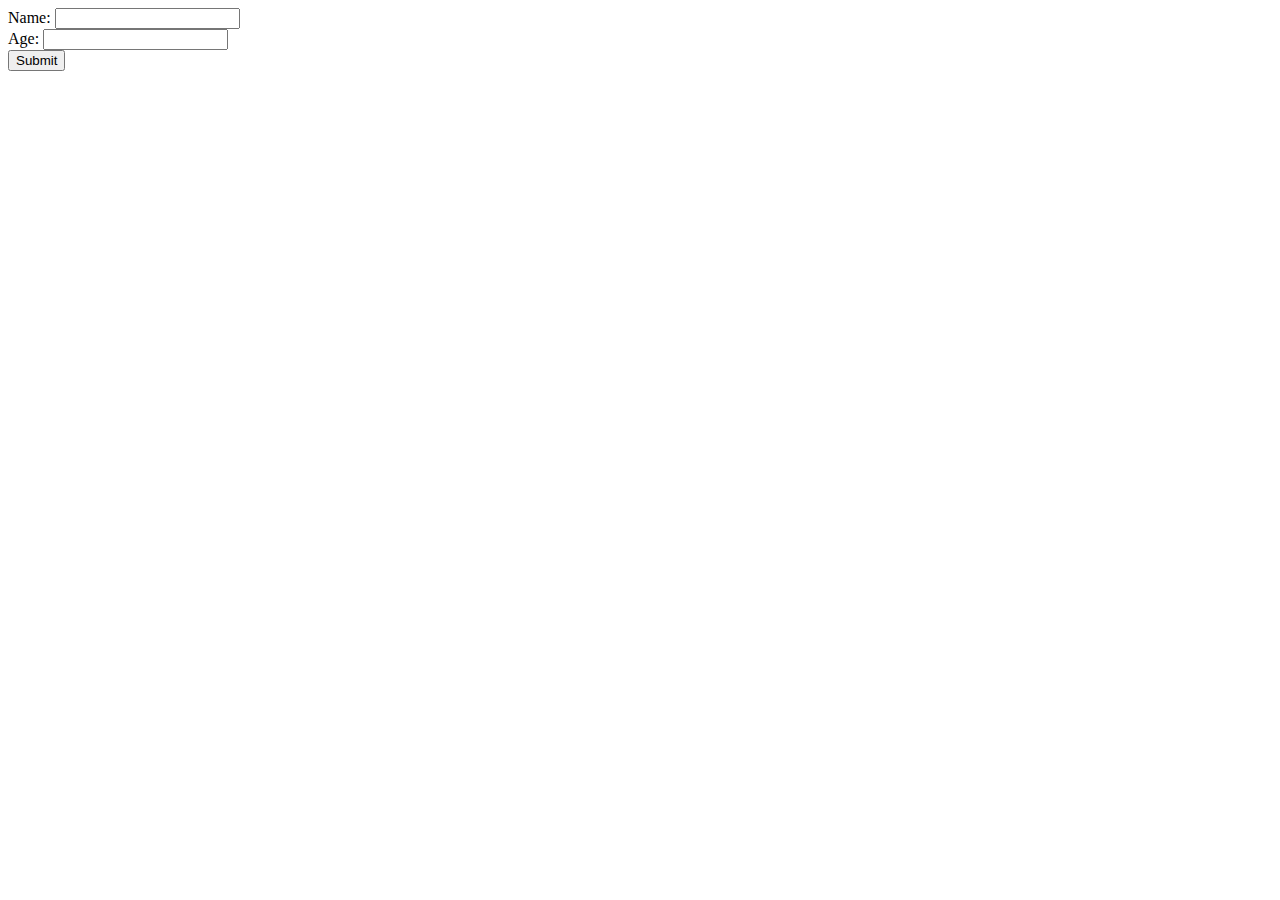
<file: src/main/webapp/index.html>
<!DOCTYPE html>
<html lang="en">
<head>
    <meta charset="UTF-8">
    <title>Forward page</title>
</head>
<body>
<form action="jsp/postuser.jsp">
    Name: <input name="name" />
    <br/>
    Age: <input name="age" type="number" min=1 />
    <br/>
    <input type="submit" value="Submit" />
</form>
</body>
</html>
</file>
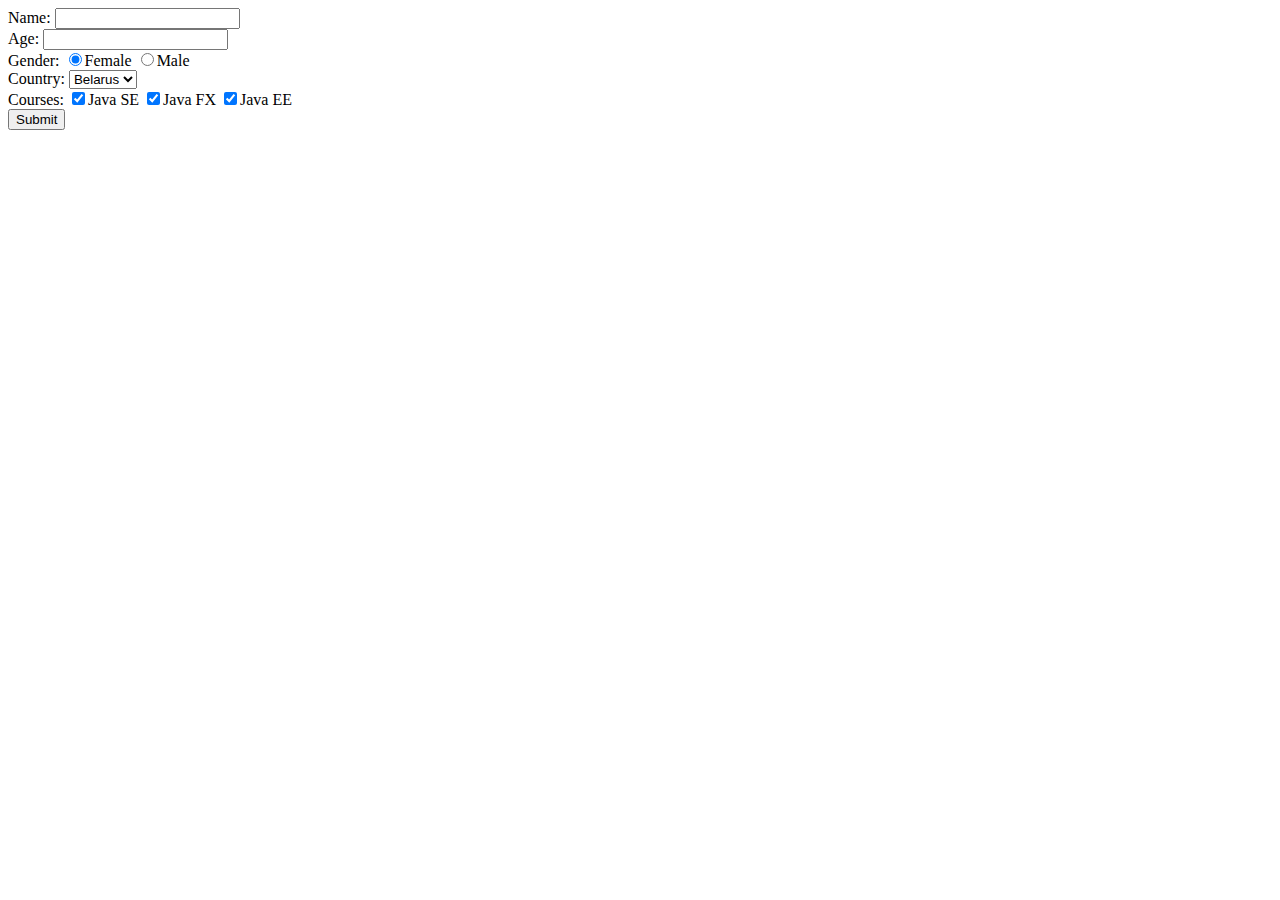
<file: src/main/webapp/indexadvanced.html>
<!DOCTYPE html>
<html lang="en">
<head>
    <meta charset="UTF-8">
    <title>User Form</title>
</head>
<body>
<form action="/context" method="POST">
    Name: <input name="username"/>
    <br/>
    Age: <input name="age"/>
    <br/>
    Gender: <input type="radio" name="gender" value="female" checked/>Female
    <input type="radio" name="gender" value="male"/>Male
    <br/>
    Country: <select name="country">
    <option>Belarus</option>
    <option>Ukraine</option>
    <option>Russia</option>
    <option>Poland</option>
</select>
    <br/>
    Courses:
    <input type="checkbox" name="courses" value="JavaSE" checked/>Java SE
    <input type="checkbox" name="courses" value="JavaFX" checked/>Java FX
    <input type="checkbox" name="courses" value="JavaEE" checked/>Java EE
    <br/>
    <input type="submit" value="Submit"/>
</form>
</body>
</html>
</file>
